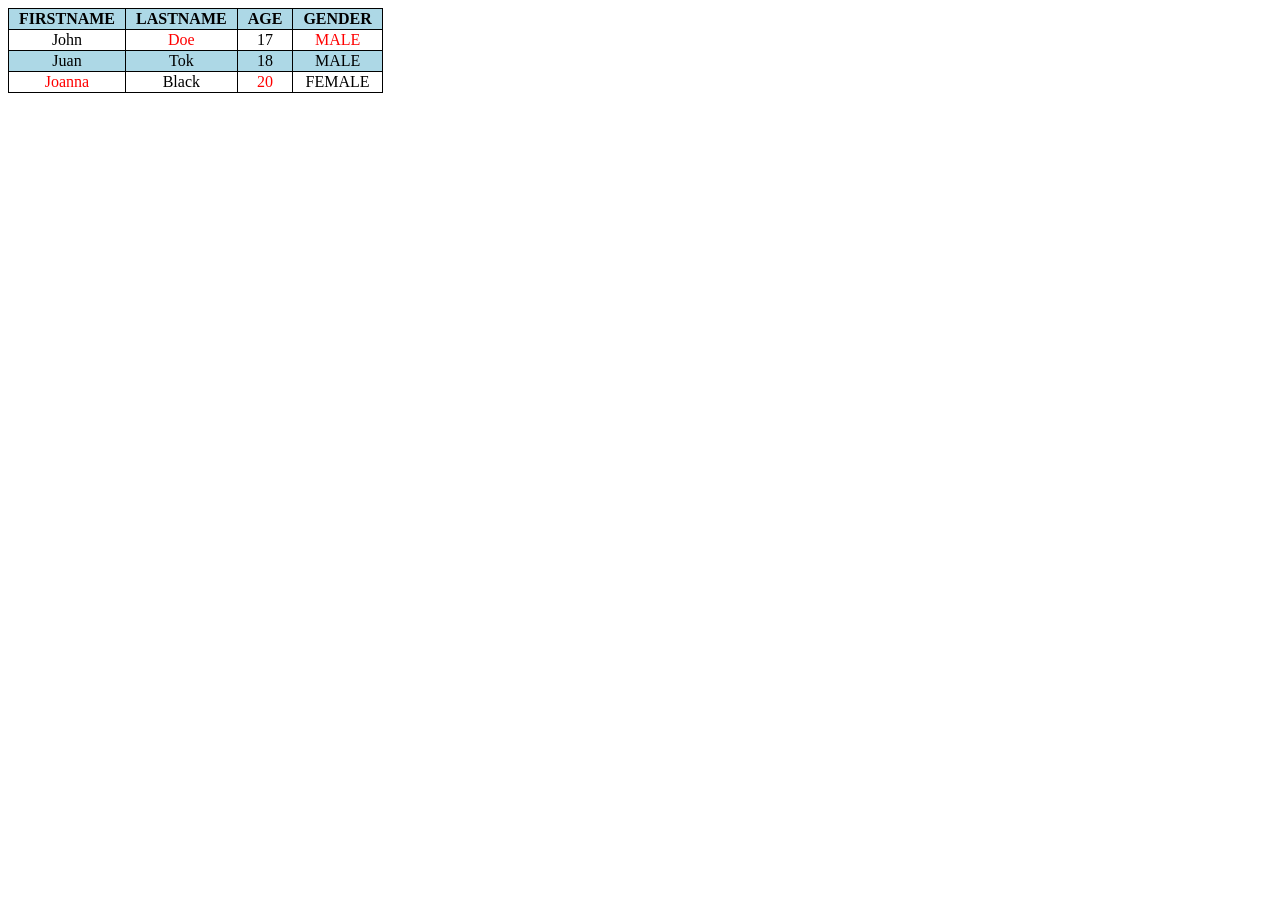
<file: Lab3/index.html>
<!DOCTYPE html>
<html lang="en">
<head>
    <meta charset="UTF-8">
    <meta name="viewport" content="width=device-width, initial-scale=1.0">
    <link rel="stylesheet" href="style.css">
    <title>Lachica | Set B</title>
</head>
<body>
    <table>
            <th>FIRSTNAME</th>
            <th>LASTNAME</th>
            <th>AGE</th>
            <th>GENDER</th>
        <tr> 
            <td> John </td>
            <td style="color:red"> Doe </td>
            <td> 17 </td>
            <td style="color:red"> MALE </td>
        </tr>
    
        <tr style="background-color: lightblue"> 
            <td> Juan </td>
            <td> Tok </td>
            <td> 18 </td>
            <td> MALE </td>
        </tr>

        <tr> 
            <td style="color:red"> Joanna </td>
            <td> Black </td>
            <td style="color:red"> 20 </td>
            <td> FEMALE </td>
        </tr>

    </table>
</body>
</html>
</file>
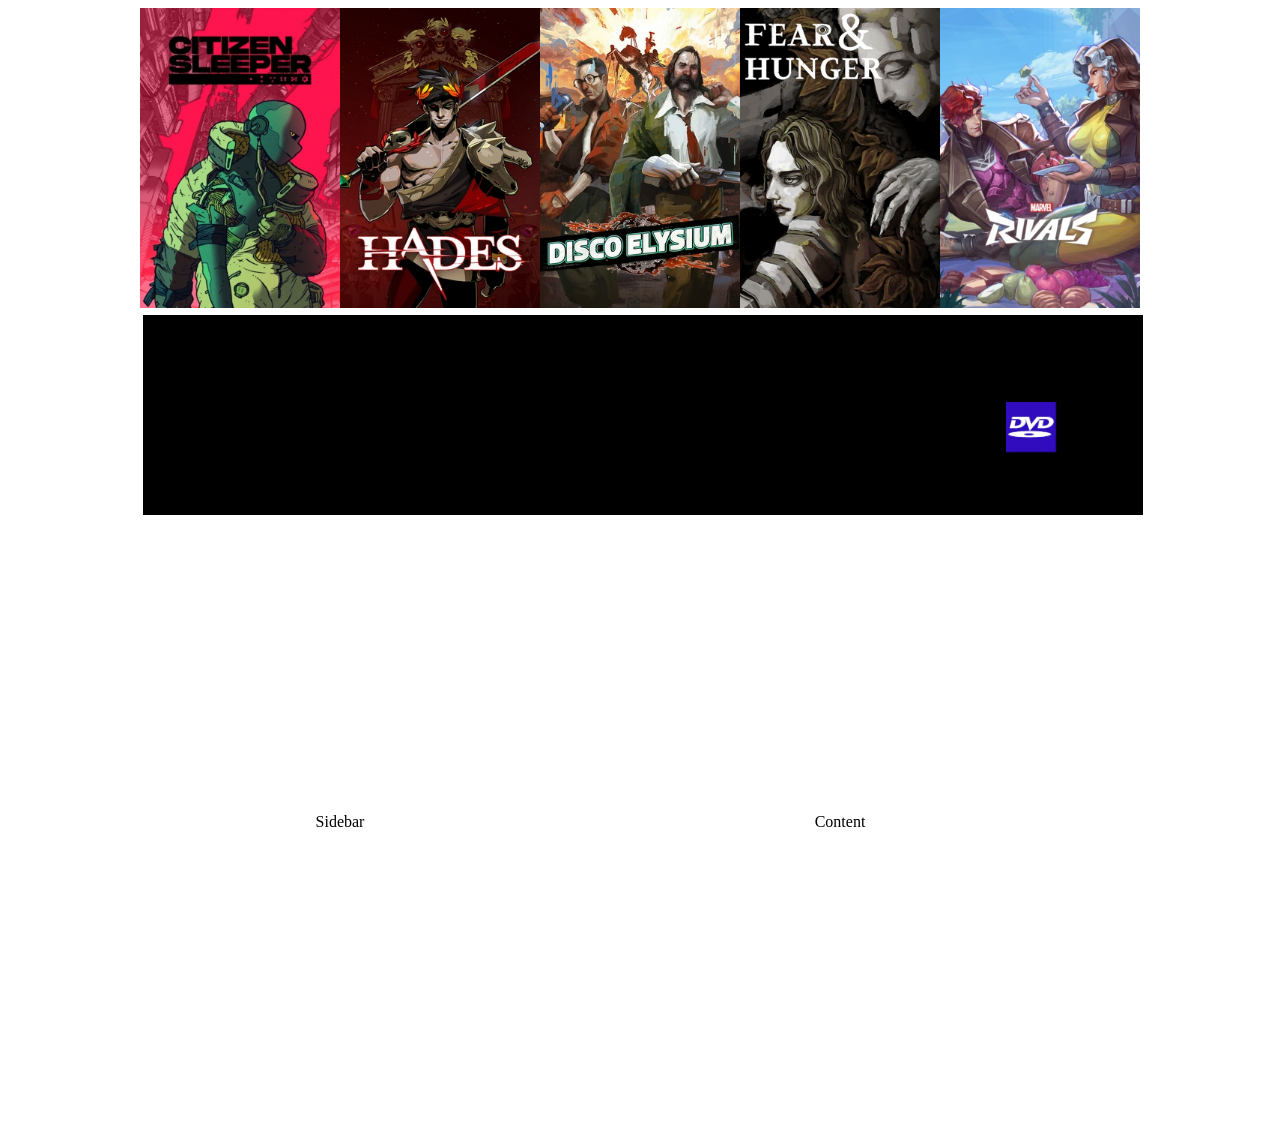
<file: Lab5/index.html>
<!DOCTYPE html>
<html lang="en">
<head>
    <meta charset="UTF-8">
    <meta name="viewport" content="width=device-width, initial-scale=1.0">
    <link rel="stylesheet" href="styles.css">
    <title>Document</title>
</head>
<body>
    <table>
        <tr id="head">
            <td><img src="./Images/citizen sleeper.jpg" class="games"></td>
            <td><img src="./Images/hades.jpg" class="games"></td>
            <td><img src="./Images/discodisco.jpg" class="games"></td>
            <td><img src="./Images/funger.jpg" class="games"></td>
            <td><img src="./Images/rivals.jpg" class="games"></td>
        </tr>

        <tr id="banner">
            <td colspan="5"><marquee direction="down" width="100%" height="200" behavior="alternate" class="outlined"><marquee behavior="alternate"><img src="./Images/dvd.png"></marquee></marquee></td>
        </tr>

        <tr id="main">
            <td id="side" colspan="2">Sidebar</td>
            <td id="cont" colspan="4">Content</td>
        </tr>

    </table>

</body>
</html>
</file>
<file: Lab3/style.css>
table, tr, th, td {
    border: 1px solid black;
    border-collapse: collapse;
    padding-left: 10px;
    padding-right: 10px;
    text-align: center;
}

th {
    background-color: lightblue;
}
</file>
<file: Lab5/styles.css>
table {
    margin: auto;
    width: 1000px;
    border-collapse: collapse;
}

tr, td {
    /* border: 3px solid black; */
    padding: 0;
    text-align: center;
}

#head{
    height: 90px;
}

.outlined{
    border: solid;
    background-color: black;
    text-align: center;
    color: white;
}

#main{
    height: 600px

}

.games{
    width: 200px;
    height: 300px;
}

img{
    width: 50px;
    height: 50px;
}

/* colspan only works on the html file next to td */
</file>
